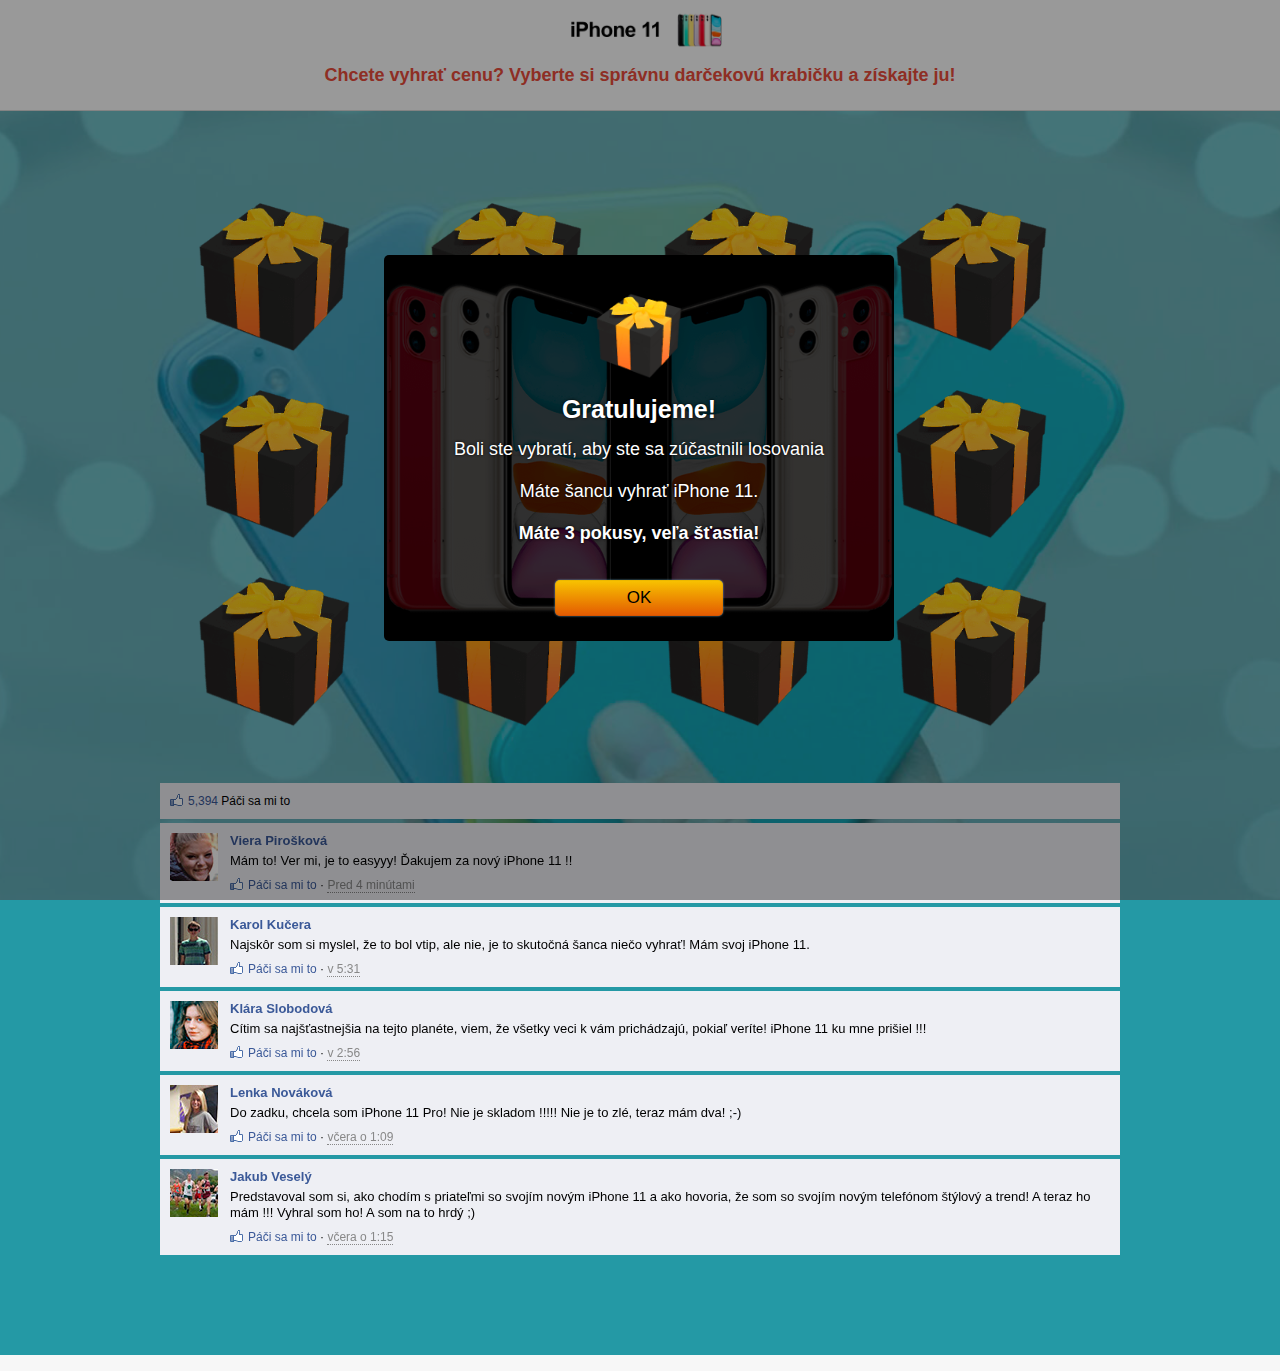
<file: index.html>
<!DOCTYPE html>
<html>

<head>
    <meta charset="utf-8">
    <meta name="viewport" content="width=device-width, initial-scale=1, shrink-to-fit=no">
    <meta name="theme-color" content="#000000">
    <link rel="shortcut icon" href="img/favicon.ico">
    <title>Získajte zariadenie!</title>
    <meta property="og:url" content="https://ziskajte-zariadenie.github.io/index.html" />
    <meta content="Oficiálne losovanie o zariadenia Apple. Zúčastnite sa prieskumu a získajte nové zariadenie!" name="description">
	<meta content="Získajte zariadenie" property="og:title">
	<meta content="Oficiálne losovanie o zariadenia Apple. Zúčastnite sa prieskumu a získajte nové zariadenie!" property="og:description">
    <meta content="https://ziskajte-zariadenie.github.io/box.png" property="og:image">
    <meta property="og:type" content="website">
    <link rel="stylesheet" href="https://cdnjs.cloudflare.com/ajax/libs/twitter-bootstrap/4.4.0/css/bootstrap.min.css"   />
    <link rel="stylesheet" href="css/toastr.min.css">
    <link rel="stylesheet" href="css/styles.css">
    <link rel="stylesheet" href="css/responsive.css">
    <link rel="stylesheet" href="https://cdnjs.cloudflare.com/ajax/libs/animate.css/3.7.2/animate.min.css"   />
    <link rel="stylesheet" type="text/css" href="css/main2.css">
    
    
    
</head>

<body>
    <header>
        <div class="container-fluid">
            <div class="row">
                <div class="col-12">
                    <nav>
                        <div class="row">
                            <div class="header-top col-12">
                                <div id="header1">
                                    <span id="headline"><img src="img/contest-11.png" height="40px"></span>
                                </div>
                                <div class="header">
                                    <div class="hcontainer">
                                        <b>
                                            Chcete vyhrať cenu? Vyberte si správnu darčekovú krabičku a získajte ju!
                                        </b>
                                    </div>
                                </div>
                            </div>
                        </div>
                    </nav>

                </div>
            </div>
        </div>
    </header>

    <section class="content">

        <div class="container-fluid">
            <div class="row main-block">

                <div class="container">

                    <div id="boxes" class="boxes">
                        <div id="0"><img src="img/box_c.png" class="try"><img class="secimg" src="img/iph11.png" alt="">
                        </div>
                        <div id="1"><img src="img/box_c.png" class="try"><img class="secimg" src="img/iph11.png" alt="">
                        </div>
                        <div id="2"><img src="img/box_c.png" class="try"><img class="secimg" src="img/iph11.png" alt="">
                        </div>
                        <div id="3"><img src="img/box_c.png" class="try"><img class="secimg" src="img/iph11.png" alt="">
                        </div>
                        <div id="4"><img src="img/box_c.png" class="try"><img class="secimg" src="img/iph11.png" alt="">
                        </div>
                        <div id="5"><img src="img/box_c.png" class="try"><img class="secimg" src="img/iph11.png" alt="">
                        </div>
                        <div id="6"><img src="img/box_c.png" class="try"><img class="secimg" src="img/iph11.png" alt="">
                        </div>
                        <div id="7"><img src="img/box_c.png" class="try"><img class="secimg" src="img/iph11.png" alt="">
                        </div>
                        <div id="8"><img src="img/box_c.png" class="try"><img class="secimg" src="img/iph11.png" alt="">
                        </div>
                        <div id="9"><img src="img/box_c.png" class="try"><img class="secimg" src="img/iph11.png" alt="">
                        </div>
                        <div id="10"><img src="img/box_c.png" class="try"><img class="secimg" src="img/iph11.png" alt="">
                        </div>
                        <div id="11"><img src="img/box_c.png" class="try"><img class="secimg" src="img/iph11.png" alt="">
                        </div>
                    </div>

                    <!-- COMMENTS -->
                    <div class="comments1">
                        <div><small><span id="likes" class="like">5,394</span>
                            Páči sa mi to
                        </small>
                        </div>

                        <!-- comment-1 -->
                        <div><span class="photo p1"></span>
                            <div>
                                <b>
                                    Viera Pirošková
                                </b>
                                <p>
                                    Mám to! Ver mi, je to easyyy! Ďakujem za nový iPhone 11 !!
                                </p>
                                <small><span class="like">
                                    Páči sa mi to
                                </span>
                                    · <u>Pred  4 minútami</u>
                                </small>
                            </div>
                        </div>

                        <!-- comment-2 -->
                        <div><span class="photo p2"></span>
                            <div>
                                <b>
                                    Karol Kučera
                                </b>
                                <p>
                                    Najskôr som si myslel, že to bol vtip, ale nie, je to skutočná šanca niečo vyhrať! Mám svoj iPhone 11.
                                </p>
                                <small><span class="like">
                                    Páči sa mi to
                                </span>
                                    · <u>v 5:31 </u>
                                </small>
                            </div>
                        </div>

                        <!-- comment-3 -->
                        <div><span class="photo p3"></span>
                            <div>
                                <b>
                                    Klára Slobodová
                                </b>
                                <p>
                                    Cítim sa najšťastnejšia na tejto planéte, viem, že všetky veci k vám prichádzajú, pokiaľ veríte! iPhone 11 ku mne prišiel !!!
                                </p>
                                <small><span class="like">
                                    Páči sa mi to
                                </span>
                                · <u>v 2:56 </u>
                            </small>
                            </div>
                        </div>

                        <!-- comment-4 -->
                        <div><span class="photo p4"></span>
                            <div>
                                <b>
                                    Lenka Nováková
                                </b>
                                <p>
                                    Do zadku, chcela som iPhone 11 Pro! Nie je skladom !!!!! Nie je to zlé, teraz mám dva! ;-)
                                </p>
                                <small><span class="like">
                                    Páči sa mi to
                                </span>
                                    · <u>včera o 1:09</u>
                                </small>
                            </div>
                        </div>

                        <!-- comment-5 -->
                        <div><span class="photo p5"></span>
                            <div>
                                <b>
                                    Jakub Veselý
                                </b>
                                <p>
                                    Predstavoval som si, ako chodím s priateľmi so svojím novým iPhone 11 a ako hovoria, že som so svojím novým telefónom štýlový a trend! A teraz ho mám !!! Vyhral som ho! A som na to hrdý ;)
                                </p>
                                <small><span class="like">
                                    Páči sa mi to
                                </span>
                                    · <u>včera o 1:15</u>
                                </small>
                            </div>
                        </div>

                    </div>
                </div>


                <div id="shadow"></div>

                <div class="sweet-overlay" style="opacity: 1.03; display: block;" tabindex="-1"></div>

                <!-- MODAL-1 -->
                <div class="sweet-alert animated bounceIn visible" id="modal01">
                    <div class="back"></div>
                    <div class="back2"></div>
                    <p><img class="boxik" src="img/box_c.png"></p>
                    <h2>
                        Gratulujeme!
                    </h2>
                    <p>
                        Boli ste vybratí, aby ste sa zúčastnili losovania
                        <br><br>
                        Máte šancu vyhrať iPhone 11.
                        <br><br>
                        <b>
                            Máte 3 pokusy, veľa šťastia!
                        </b>
                    </p>
                    <div class="sa-button-container">
                        <div class="sa-confirm-button-container">
                            <button onclick="hidemodal01()" style="display: inline-block; box-shadow: rgba(140, 212, 245, 0.8) 0px 0px 2px, rgba(0, 0, 0, 0.0470588) 0px 0px 0px 1px inset; background-color: rgb(232, 66, 66);">
                                OK
                            </button>
                            <div class="la-ball-fall"></div>
                        </div>
                    </div>
                </div>

                <!-- MODAL-2 -->
                <div class="sweet-alert animated bounceIn" id="modal02">
                    <div class="back"></div>
                    <div class="back2"></div>
                    <div class="sa-icon sa-success" id="success02">
                        <span class="sa-line sa-tip" id="successtip02"></span> <span class="sa-line sa-long" id="successlong02"></span>
                    </div>
                    <p id="cnt">
                        Ospravedlňujeme sa, tento darček je prázdny. Máte ešte
                        <span id="cntVal">2</span>
                        <span id="deliver">pokusy</span>. Veľa šťastia!
                    </p>
                    <div class="sa-button-container">
                        <div class="sa-confirm-button-container">
                            <button id="update" onclick="hidemodal02()" style="display: inline-block; box-shadow: rgba(140, 212, 245, 0.8) 0px 0px 2px, rgba(0, 0, 0, 0.0470588) 0px 0px 0px 1px inset; background-color: rgb(232, 66, 66);">
                                OK
                            </button>
                            <div class="la-ball-fall"></div>
                        </div>
                    </div>
                </div>

                <!-- MODAL-3 -->
                <div class="sweet-alert animated bounceIn" id="modal03">
                    <div class="back"></div>
                    <div class="back2"></div>
                    <p><img class="boxik" src="img/box_c.png"></p>
                    <p>
                        ***Gratulujeme!***
                    </p>
                    <p>
                        Ste o krok bližšie k víťazstvu!
                    </p>
                    <p>
                        Kliknite na "Pokračovať" a na ďalšej stránke zadajte svoje telefónne číslo pre príjem informácií o vašom darčeku!
                    </p>

                    <div class="sa-button-container">
                        <div class="sa-confirm-button-container">
                            <a href="finish.html" id="offer_split" >
                                <button style="display: inline-block;box-shadow: rgba(140, 212, 245, 0.8) 0px 0px 2px, rgba(0, 0, 0, 0.0470588) 0px 0px 0px 1px inset; background-color: rgb(232, 66, 66);" id="final-button">
                                    Pokračovať
                                </button>
                            </a>
                            <div class="la-ball-fall"></div>
                        </div>
                    </div>
                </div>
            </div>

        </div>

    </section>

    <img src="img/box_d.png" style="width: 0; height: 0">

    <script src="https://cdnjs.cloudflare.com/ajax/libs/jquery/3.5.0/jquery.min.js" integrity="sha256-xNzN2a4ltkB44Mc/Jz3pT4iU1cmeR0FkXs4pru/JxaQ=" crossorigin="anonymous"></script>
    <script defer="" src="js/main2.js"></script>

</body>
</html>
</file>
<file: css/styles.css>
html {
    scroll-behavior: smooth;
}

body {
    font-family: 'arial', 'sans-serif';
    line-height: 1.32;
    font-size: 14px;
    min-width: 360px;
    scroll-behavior: smooth;
    color: #000000;
}

header {
    background-color: #fff;
    border-bottom: 1px solid #dadada;
}

h1, h2, h3, h4, h5, h6 {
    font-weight: bold;
}

h1 {
    font-size: 35px;
}

h2 {
    font-size: 24px;
}

h3 {
    font-size: 16px;
}

.mb2 {
    margin-bottom: 2rem;
}

.mb3 {
    margin-bottom: 3rem;
}

.mb4 {
    margin-bottom: 4rem;
}


.menu {
    display: flex;
    justify-content: flex-end;
    align-items: center;
}

.menu > :last-child {
    margin-left: 30px;
}

.menu-link {
    text-transform: uppercase;
    font-weight: bold;
    cursor: pointer;
}

.menu-link:hover {
    color: #162d9a;
}


button.primary {
    border: 1px solid #162d9a;
    color: #162d9a;
    border-radius: 45px;
    padding: 12px 38px 13px;
    text-transform: uppercase;
    font-weight: bold;
    display: inline-block;
    text-align: center;
    white-space: nowrap;
    vertical-align: middle;
    -webkit-user-select: none;
    -moz-user-select: none;
    -ms-user-select: none;
    user-select: none;
    background-color: #fff;
    transition: all 0.3s linear;
    cursor: pointer;
}

button:hover {
    background-color: #162d9a;
    color: #fff;
}

button.white {
    background-color: #162d9a;
    color: #fff;
    border-color: #fff;
}

button.white:hover {
    background-color: #fff;
    color: #162d9a;
    border-color: #162d91;
}

.main-block {
    background-color: #2499a5;
    color: #fff;
    padding: 50px;
    overflow: hidden;
}

.list {
    margin: 0;
    padding: 0 1rem;
}

.list-item {
    font-size: 16px;
}

.d-item {
    height: 50px;
    background-color: red;
}


.flex-start {
    align-items: flex-start;
}

.flex-end {
    align-items: flex-end;
}

#section-4:before {
    content: "";
    position: absolute;
    left: 0;
    right: 0;
    top: 0;
    bottom: 0;
    background-color: rgba(0, 0, 0, 0.5);
}

.main-block .info-block {
    display: flex;
    flex-direction: column;
    align-items: baseline;
    justify-content: center;
}

.second-block .info-block {
    display: flex;
    justify-content: center;
    flex-direction: column;
}

.second-block {
    background-color: #f1f1f1;
    padding: 50px;
}

#photo-block {
    background-size: 100%;
    align-items: center;
}

.red {
    color: red;
}

.green {
    color: green;
}

.blue {
    color: #00aeef;
}

.price {
    font-size: 24px;
}

.features-list {
    list-style: none;
    margin: 0;
    padding: 0;
}

.features-list li {
    font-size: 16px;
}

hr {
    border-top: 1px dashed rgb(143, 143, 143);
}


.main-block {
    position: relative;
}

.main-block:before {
    top:0;
    left:0;
    content: "";
    position: fixed;
    height: 100%!important;
    width: 100%!important;
    background: url('../img/back-11.jpg');
    background-size: cover;
    opacity: 0.4;
    background-position: center;
}

header {
    position: relative;
    z-index: 2;
}

.header1 {
    position: relative;
}

.header {
    position: relative;
}

.container {
    position: relative;
}

/*animation*//*button*/
@keyframes pulse {
    0% {
        transform: scale(0);
        opacity: 0;
    }
    33% {
        transform: scale(1);
        opacity: 1;
    }
    100% {
        transform: scale(3);
        opacity: 0;
    }
}

.pulse {
    display: inline-flex;
    align-items: center;
    background: #c06c84;
    box-shadow: 0 3px 2px 0 rgba(0, 0, 0, 0.1);
    border-radius: 5px;
    height: 45px;
    padding: 0 30px;
    color: #fff;
    font-family: Lato, Arial, sans-serif;
    text-transform: uppercase;
    text-decoration: none;
    transition: background 0.3s, transform 0.3s, box-shadow 0.3s;
    will-change: transform;
}

.pulse:hover {
    background: #ae4b67;
    box-shadow: 0 4px 17px rgba(0, 0, 0, 0.2);
    transform: translate3d(0, -2px, 0);
}

.pulse:active {
    box-shadow: 0 1px 1px 0 rgba(0, 0, 0, 0.1);
    transform: translate3d(0, 1px, 0);
}

.pulse {
    position: relative;
}

.pulse:before, .pulse:after {
    content: "";
    position: absolute;
    top: 0;
    left: 0;
    right: 0;
    bottom: 0;
    background: rgba(255, 255, 255, 0.4);
    border-radius: 50%;
    width: 20px;
    height: 20px;
    opacity: 0;
    margin: auto;
}

.pulse:before {
    animation: pulse 1.5s infinite linear;
}

.pulse:after {
    animation: pulse 2s 0.4s infinite linear;
}

.pulse:hover:before, .pulse:hover:after {
    display: none;
}

#modal03.sweet-alert .sa-icon {
   /* background-image: url(../img/success.png);*/
    filter: hue-rotate(440deg);;
}

.sweet-alert .back {
    background: url(../img/bg-11.png);
    width: 45%;
    height: 90%;
    position: absolute;
    background-size: contain;
    background-position: center;
    background-repeat: no-repeat;
    left: 0;
    opacity: 0.2;
    top: 5%;
}

.sweet-alert .back2 {
    background: url(../img/bg-11.png);
    width: 45%;
    height: 90%;
    position: absolute;
    background-size: contain;
    background-position: center;
    background-repeat: no-repeat;
    transform: scaleX(-1);
    right: 0;
    opacity: 0.2;
    top: 5%;
}

.boxik {
    width: 90px;
    animation: 1s boxik infinite;
    animation-timing-function: linear;
}

@keyframes boxik {
    0% {
        transform: rotate(15deg);
    }
    50% {
        transform: rotate(-15deg);

    }
    100% {
        transform: rotate(15deg);
    }
}

#modal03 .boxik {
    margin-bottom: 30px;
}
</file>
<file: css/responsive.css>
@media (min-width: 1500px) {  .container {max-width: 1440px;}  }  @media (max-width: 992px) {  .menu{justify-content: center;}  .menu span{display: none;}  button.roll{margin: 0 auto 1.5rem !important;}  .snowflake{margin-bottom: 1.5rem;}  h1{font-size: 24px;text-align: center;}  }  @media (max-width: 992px) {  #timerd3c4b9a2ef69074454f087c1cc11a786{text-align: center!important;}  .my-badge {position: static;z-index: 99999999;margin: 0 auto;margin-bottom: 3em;}  body .myform{margin-bottom: 3em;}  .menu .roll{color:#ed1c21!important;border-color:#ed1c21!important;}  }  @media (max-width: 768px) {  .slider{width: 100%!important;}  #characteristics-block h2{font-size: 22px;}  body .myform{width: 100%;}  .my-badge{width: 320px;}  .my-badge h2{font-size: 17px;}  .main-block, .second-block{padding: 30px 15px 15px;}  .snowflake{width: 300px;height: 300px;background-size: 300px;padding: 44px;}  .roulette_wrapper ul{width: 180px;height: 180px;}  .roulette_btn{width: 90px;height: 90px;background-size: 80px;}  .roulette_btn span {top: 32px;left: 9px;line-height: 1;font-size: 25px;}  .roulette_wrapper{padding: 15px;}  .roulette_wrapper:before{top: -15px;}  .roulette_wrapper ul li{transform-origin: 35px 100px;top: -10px;width: 70px;}  .roulette_wrapper ul li::before{border-width: 100px 35px;}  .roulette_wrapper ul li span{font-size: 15px;left: 27%;top: 16px;}  .main-block:before {bottom: 15px;height: 440px;width: 400px;opacity: 0.2;}  }  @media (max-width: 560px) {  button.long{font-size: 12px;}  }  @media (max-width: 425px) {  button.long{font-size: 11px;padding: 12px 15px;}  }
</file>
<file: css/main2.css>
@charset "UTF-8";

.sweet-alert,
.sweet-overlay {
    position: fixed;
    display: none;
}

.comments1 u,
a {
    text-decoration: none
}

.sweet-overlay {
    background-color: #000;
    -ms-filter: progid: DXImageTransform.Microsoft.Alpha(Opacity=40);
    background-color: rgba(0, 0, 0, .4);
    left: 0;
    right: 0;
    top: 0;
    bottom: 0;
    z-index: 10000
}

.sweet-alert {
    background-color: #000;
    font-family: 'Open Sans', 'Helvetica Neue', Helvetica, Arial, sans-serif;
    width: 510px;
    padding: 25px 17px;
    border-radius: 5px;
    text-align: center;
    left: 50%;
    top: 45%;
    margin-left: -256px;
    margin-top: -150px;
    overflow: hidden;
    z-index: 99999
}

@media all and (max-width: 540px) {
    .sweet-alert {
        width: auto;
        margin-left: 0;
        margin-right: 0;
        left: 15px;
        right: 15px;
        box-shadow: 0px 0px 6px 0px #8c8c8c;
    }
}

.sweet-alert h2 {
    text-shadow: 0 0 3px #000;
    color: #fff;
    font-size: 25px;
    text-align: center;
    font-weight: 600;
    text-transform: none;
    position: relative;
    margin: 10px 0;
    padding: 0;
    line-height: 40px;
    display: block
}

.sweet-alert p {
    text-shadow: 0 0 3px #000;
    color: #fff;
    font-size: 18px;
    font-weight: 400;
    position: relative;
    text-align: inherit;
    float: none;
    padding: 0;
    line-height: normal
}

.header,
.instructions,
a {
    text-align: center
}

.sweet-alert .sa-confirm-button-container {
    display: inline-block;
    position: relative
}

.la-ball-fall,
.visible {
    display: block
}

.sweet-alert .la-ball-fall {
    position: absolute;
    left: 50%;
    top: 50%;
    margin-left: -27px;
    margin-top: 4px;
    opacity: 0;
    visibility: hidden
}

.sweet-alert button {
/*    background-color: #e84242;*/

    background: rgb(248,196,0);
    background: linear-gradient(180deg, rgba(248,196,0,1) 0%, rgba(227,89,2,1) 100%);
    
    color: #000;
    border: none;
    box-shadow: none;
    font-size: 17px;
    font-weight: 500;
    -webkit-border-radius: 4px;
    border-radius: 5px;
    padding: 10px 72px;
    margin: 26px 5px 0;
    cursor: pointer
}

.sweet-alert button:focus {
    outline: 0;
    box-shadow: 0 0 2px rgba(128, 179, 235, .5), inset 0 0 0 1px rgba(0, 0, 0, .05)
}

.sweet-alert button:hover {
    background-color: #7ecff4
}

.sweet-alert button:active {
    background-color: #5dc2f1
}

.sweet-alert button::-moz-focus-inner {
    border: 0
}

.sweet-alert .sa-icon {
    width: 80px;
    height: 80px;
    -webkit-border-radius: 40px;
    border-radius: 50%;
    margin: 20px auto;
    padding: 0;
    position: relative;
    box-sizing: content-box;
    background: url(../img/error.png);
    background-size: cover;
}

.sweet-alert .sa-icon.sa-success::before {
    -webkit-border-radius: 120px 0 0 120px;
    border-radius: 120px 0 0 120px;
    top: -7px;
    left: -33px;
    -webkit-transform: rotate(-45deg);
    transform: rotate(-45deg);
    -webkit-transform-origin: 60px 60px;
    transform-origin: 60px 60px
}

.sweet-alert .sa-icon.sa-success::after {
    -webkit-border-radius: 0 120px 120px 0;
    border-radius: 0 120px 120px 0;
    top: -11px;
    left: 30px;
    -webkit-transform: rotate(-45deg);
    transform: rotate(-45deg);
    -webkit-transform-origin: 0 60px;
    transform-origin: 0 60px
}

.sweet-alert .sa-icon.sa-success .sa-placeholder {
    width: 80px;
    height: 80px;
    border: 4px solid rgba(165, 220, 134, .2);
    -webkit-border-radius: 40px;
    border-radius: 50%;
    box-sizing: content-box;
    position: absolute;
    left: -4px;
    top: -4px;
    z-index: 2
}

.sweet-alert .sa-icon.sa-success .sa-fix {
    width: 5px;
    height: 90px;
    background-color: #fff;
    position: absolute;
    left: 28px;
    top: 8px;
    z-index: 1;
    -webkit-transform: rotate(-45deg);
    transform: rotate(-45deg)
}

.sweet-alert .sa-icon.sa-success .sa-line {
    height: 5px;
    display: block;
    border-radius: 2px;
    position: absolute;
    z-index: 2
}

.sweet-alert .sa-icon.sa-success .sa-line.sa-tip {
    width: 25px;
    left: 14px;
    top: 46px;
    -webkit-transform: rotate(45deg);
    transform: rotate(45deg)
}

.sweet-alert .sa-icon.sa-success .sa-line.sa-long {
    width: 47px;
    right: 8px;
    top: 38px;
    -webkit-transform: rotate(-45deg);
    transform: rotate(-45deg)
}

.sweet-alert .sa-icon.sa-success {
    border-color: transparent\9
}

.sweet-alert .sa-icon.sa-success .sa-line.sa-tip {
    -ms-transform: rotate(45deg)\9
}

.sweet-alert .sa-icon.sa-success .sa-line.sa-long {
    -ms-transform: rotate(-45deg)\9
}

.la-ball-fall {
    font-size: 0;
    color: #fff;
    width: 54px;
    height: 18px
}

* {
    box-sizing: border-box
}

html {
    -webkit-text-size-adjust: 100%;
    -ms-text-size-adjust: 100%;
    text-size-adjust: 100%;
    font-size: 62.5%
}

body {
    font-size: 14px;
    line-height: 16px;
    color: #222
}

h1 {
    font-size: 18px;
    margin: 20px 0
}

h2 {
    font-size: 36px;
    font-size: 3.6rem;
    margin: 0;
    line-height: 1
}

p {
    margin-top: 10px
}

.header {
    z-index: 1;
    width: 100%;
    margin-bottom: 10px;
    padding: 10px 0;
    font-size: 18px;
    font-size: 1.8rem;
    line-height: 30px;
    background-color: #ffffff;
    color: #ED4D3C
}

.container,
.hcontainer {
    max-width: 990px;
    width: 90%
}

.container {
    margin: 10px auto
}

.hcontainer {
    margin: 0 auto
}

.boxes > div {
    text-align: center;
    padding: 15px;
}
.boxes img {
    width: 80%;
    text-align: center;
}

.instructions {
    padding: 15px 10px;
    border-radius: 4px;
    color: #ED4D3C;
    text-align: center;
    background: #fff;
    width: 100%;
    margin-top: 20px;
    font-size: 28px;
    line-height: 32px;
    font-weight: bold;
    position: relative;
}

.covid19 {
    font-size: 18px;
    line-height: 1.2;
}
.covid19 div {
    max-width: 990px;
    margin: auto
}

.boxes {
    margin: 10px 0
}

.boxes>div {
    position: relative;
    display: inline-block;
    width: 23.8%;
    height: 50%;
    -webkit-transition-duration: .2s;
    transition-duration: .2s;
    cursor: pointer
}

.boxes>div:hover {
    -webkit-transform: scale(1.1, 1.1);
    transform: scale(1.1, 1.1)
}

.comments1 {
    margin: 40px 0
}

.comments1 p {
    color: black;
    margin: 4px 0 8px
}

.comments1 b {
    color: #3b5998
}

.comments1 small {
    color: black;
    font-size: 12px
}

.comments1 u {
    color: #888;
    border-bottom: 1px dotted #888
}

.comments1>div {
    position: relative;
    margin: 4px 0;
    padding: 10px;
    background-color: #eeeff4;
    font-size: 13px
}

.comments1 small>span {
    color: #3b5998;
    cursor: pointer
}

a {
    color: #fff
}

.comments1>div>div {
    margin-left: 60px
}

.like {
    padding-left: 18px;
    background: url([data-uri]) no-repeat
}

.photo {
    position: absolute;
    display: block;
    width: 48px;
    height: 48px;
    top: 10px;
    left: 10px;
    background: url(../img/profiles.jpg) no-repeat #d8dce6
}

.p1 {
    background-position: 0 0
}

.p2 {
    background-position: -48px 0
}

.p3 {
    background-position: -96px 0
}

.p4 {
    background-position: -144px 0
}

.p5 {
    background-position: 0 -48px
}

.p6 {
    background-position: -48px -48px
}

.p7 {
    background-position: -96px -48px
}

.p8 {
    background-position: -144px -48px
}

.p9 {
    background-position: 0 -96px
}

.p10 {
    background-position: -48px -96px
}

.p11 {
    background-position: -96px -96px
}

.p12 {
    background-position: -144px -96px
}

.p13 {
    background-position: 0 -144px
}

.p14 {
    background-position: -48px -144px
}

.p15 {
    background-position: -96px -144px
}

.p16 {
    background-position: -144px -144px
}
@media (max-width: 568px) {
    .boxes > div {
        padding: 5px
    }
    .boxes>div {
        width:  49.25%!important;
        display: inline-block;
    }
    .boxes {
        text-align: center;
    }
    .instructions {
        font-size: 18px;
        line-height: 24px;
        font-weight: bold;
    }
}
.bounce {
    display: inline-block;
    -webkit-animation: a .6s ease infinite;
    animation: a .6s ease infinite
}

@-webkit-keyframes a {

    0%,
    to {
        -webkit-transform: translate3d(0, -5px, 0);
        transform: translate3d(0, -5px, 0)
    }

    80% {
        -webkit-transform: translate3d(0, 5px, 0);
        transform: translate3d(0, 5px, 0)
    }
}

@keyframes a {

    0%,
    to {
        -webkit-transform: translate3d(0, -5px, 0);
        transform: translate3d(0, -5px, 0)
    }

    80% {
        -webkit-transform: translate3d(0, 5px, 0);
        transform: translate3d(0, 5px, 0)
    }
}

@media (max-width: 767px) {
    .boxes>div {
        width: 32.5%
    }

    .boxes>div:nth-child(-n+2) {
        display: none
    }
}

@media (max-width: 479px) {
    .boxes>div {
        width: 32%
    }
}

@media (max-width: 319px) {
    .boxes>div {
        width: 48%
    }

    .boxes>div:nth-child(-n+4) {
        display: none
    }
}

.instructions table {
    width: 100%
}

.instructions td:first-child {
    padding-right: 10px;
    width: 10px
}

.instructions td:last-child {
    padding-left: 10px;
    width: 10px
}

body {
    padding: 0
}

body {
    background-color: #f7f7f7;
    font-family: Lato, sans-serif;
    margin: 0
}

a {
    display: block;

    border-radius: 7px;
    -moz-border-radius: 7px;
    -webkit-border-radius: 7px;
    padding: 10px 0;
    font-weight: 700;
    font-size: 1.6em;

    margin: 7px 13px 5px
}

.animated {
    -webkit-animation-duration: 1s;
    animation-duration: 1s;
    -webkit-animation-fill-mode: both;
    animation-fill-mode: both
}

.animated.animated.bounceIn,
.animated@-webkit-keyframes bounce {

    0%,
    100%,
    20%,
    53%,
    80% {
        -webkit-animation-timing-function: cubic-bezier(.215, .61, .355, 1);
        animation-timing-function: cubic-bezier(.215, .61, .355, 1);
        -webkit-transform: translate3d(0, 0, 0);
        transform: translate3d(0, 0, 0)
    }

    40%,
    43% {
        -webkit-animation-timing-function: cubic-bezier(.755, .050, .855, .060);
        animation-timing-function: cubic-bezier(.755, .050, .855, .060);
        -webkit-transform: translate3d(0, -30px, 0);
        transform: translate3d(0, -30px, 0)
    }

    70% {
        -webkit-animation-timing-function: cubic-bezier(.755, .050, .855, .060);
        animation-timing-function: cubic-bezier(.755, .050, .855, .060);
        -webkit-transform: translate3d(0, -15px, 0);
        transform: translate3d(0, -15px, 0)
    }

    90% {
        -webkit-transform: translate3d(0, -4px, 0);
        transform: translate3d(0, -4px, 0)
    }
}

@keyframes bounce {

    0%,
    100%,
    20%,
    53%,
    80% {
        -webkit-animation-timing-function: cubic-bezier(.215, .61, .355, 1);
        animation-timing-function: cubic-bezier(.215, .61, .355, 1);
        -webkit-transform: translate3d(0, 0, 0);
        transform: translate3d(0, 0, 0)
    }

    40%,
    43% {
        -webkit-animation-timing-function: cubic-bezier(.755, .050, .855, .060);
        animation-timing-function: cubic-bezier(.755, .050, .855, .060);
        -webkit-transform: translate3d(0, -30px, 0);
        transform: translate3d(0, -30px, 0)
    }

    70% {
        -webkit-animation-timing-function: cubic-bezier(.755, .050, .855, .060);
        animation-timing-function: cubic-bezier(.755, .050, .855, .060);
        -webkit-transform: translate3d(0, -15px, 0);
        transform: translate3d(0, -15px, 0)
    }

    90% {
        -webkit-transform: translate3d(0, -4px, 0);
        transform: translate3d(0, -4px, 0)
    }
}

.bounce {
    -webkit-animation-name: bounce;
    animation-name: bounce;
    -webkit-transform-origin: center bottom;
    transform-origin: center bottom
}

@-webkit-keyframes bounceIn {

    0%,
    100%,
    20%,
    40%,
    60%,
    80% {
        -webkit-animation-timing-function: cubic-bezier(.215, .61, .355, 1);
        animation-timing-function: cubic-bezier(.215, .61, .355, 1)
    }

    0% {
        opacity: 0;
        -webkit-transform: scale3d(.3, .3, .3);
        transform: scale3d(.3, .3, .3)
    }

    20% {
        -webkit-transform: scale3d(1.1, 1.1, 1.1);
        transform: scale3d(1.1, 1.1, 1.1)
    }

    40% {
        -webkit-transform: scale3d(.9, .9, .9);
        transform: scale3d(.9, .9, .9)
    }

    60% {
        opacity: 1;
        -webkit-transform: scale3d(1.03, 1.03, 1.03);
        transform: scale3d(1.03, 1.03, 1.03)
    }

    80% {
        -webkit-transform: scale3d(.97, .97, .97);
        transform: scale3d(.97, .97, .97)
    }

    100% {
        opacity: 1;
        -webkit-transform: scale3d(1, 1, 1);
        transform: scale3d(1, 1, 1)
    }
}

@keyframes bounceIn {

    0%,
    100%,
    20%,
    40%,
    60%,
    80% {
        -webkit-animation-timing-function: cubic-bezier(.215, .61, .355, 1);
        animation-timing-function: cubic-bezier(.215, .61, .355, 1)
    }

    0% {
        opacity: 0;
        -webkit-transform: scale3d(.3, .3, .3);
        transform: scale3d(.3, .3, .3)
    }

    20% {
        -webkit-transform: scale3d(1.1, 1.1, 1.1);
        transform: scale3d(1.1, 1.1, 1.1)
    }

    40% {
        -webkit-transform: scale3d(.9, .9, .9);
        transform: scale3d(.9, .9, .9)
    }

    60% {
        opacity: 1;
        -webkit-transform: scale3d(1.03, 1.03, 1.03);
        transform: scale3d(1.03, 1.03, 1.03)
    }

    80% {
        -webkit-transform: scale3d(.97, .97, .97);
        transform: scale3d(.97, .97, .97)
    }

    100% {
        opacity: 1;
        -webkit-transform: scale3d(1, 1, 1);
        transform: scale3d(1, 1, 1)
    }
}

.bounceIn {
    -webkit-animation-name: bounceIn;
    animation-name: bounceIn
}


#header1 {
    z-index: 1;
    background-color: #ffffff;
    color: #fff;
    height: 50px;
    max-height: 50px;
    width: 100%;
    overflow: hidden;
    text-align: center;
    padding-top: 10px
}

#header1 h3 {
    display: inline-block;
    font-size: 1.1em;
    line-height: 40px;
    padding-left: 37px
}

.icon1 {
    background-size: contain;
    display: inline-block;
    width: 27px;
    height: 25px;
    float: right;
    margin-top: 7px;
    margin-right: 10px
}



iframe#_hjRemoteVarsFrame {
    display: none !important;
    width: 1px !important;
    height: 1px !important;
    opacity: 0 !important;
    pointer-events: none !important;
}

span.im-caret {
    -webkit-animation: 1s blink step-end infinite;
    animation: 1s blink step-end infinite;
}

@keyframes blink {
    from, to {
        border-right-color: black;
    }
    50% {
        border-right-color: transparent;
    }
}

@-webkit-keyframes blink {
    from, to {
        border-right-color: black;
    }
    50% {
        border-right-color: transparent;
    }
}

span.im-static {
    color: grey;
}

div.im-colormask {
    display: inline-block;
    border-style: inset;
    border-width: 2px;
    -webkit-appearance: textfield;
    -moz-appearance: textfield;
    appearance: textfield;
}

div.im-colormask > input {
    position: absolute;
    display: inline-block;
    background-color: transparent;
    color: transparent;
    -webkit-appearance: caret;
    -moz-appearance: caret;
    appearance: caret;
    border-style: none;
    left: 0; /*calculated*/
}

div.im-colormask > input:focus {
    outline: none;
}

div.im-colormask > div {
    color: black;
    display: inline-block;
    width: 100px; /*calculated*/
}


.boxes img.secimg {
    position: absolute;
    top: 50%;
    left: 50%;
    transform: translate(-50%, -50%);
    width: 60%;
    display: none;
}
</file>
